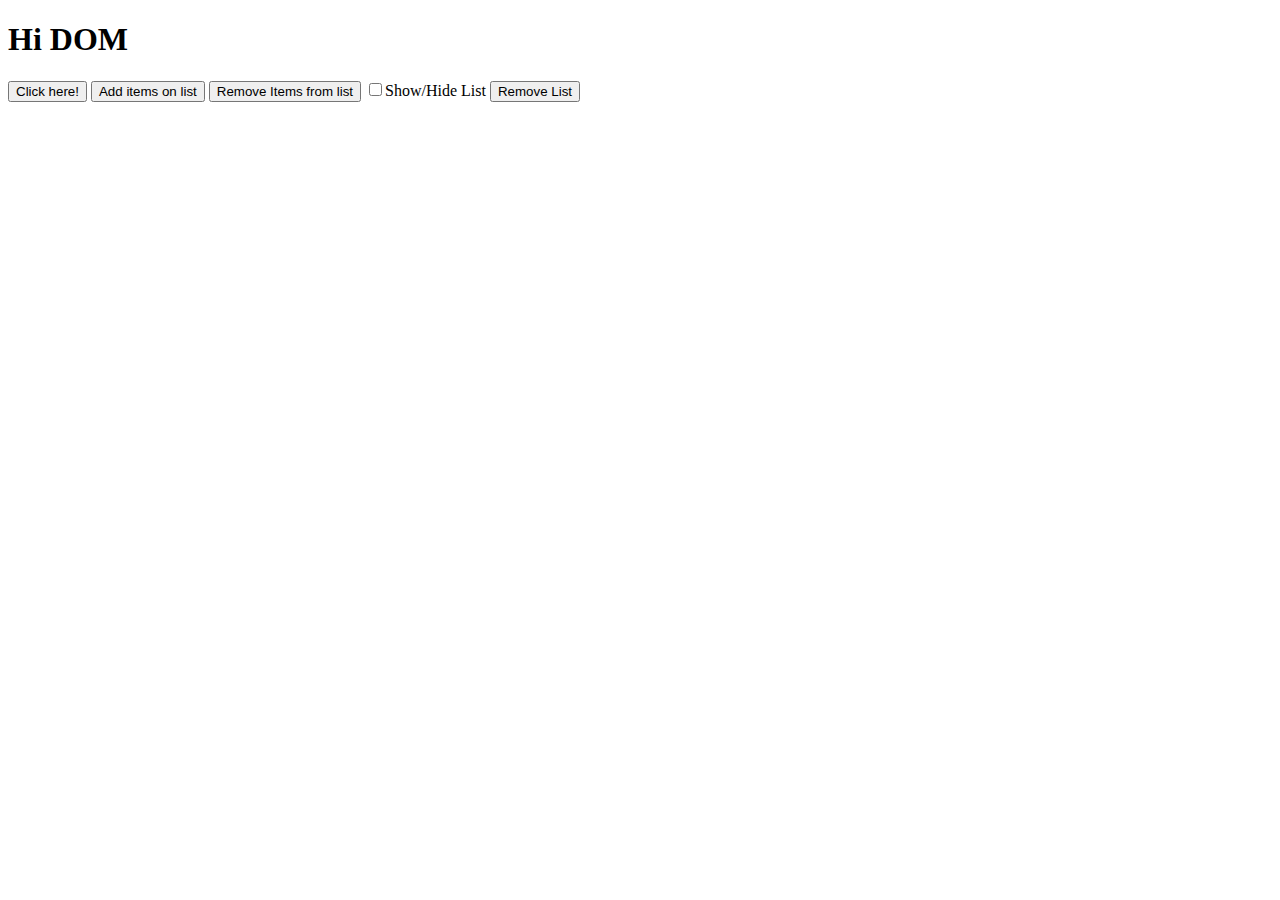
<file: index.html>
<!DOCTYPE html>
<html lang="en">
<head>
    <meta charset="UTF-8">
    <meta name="viewport" content="width=device-width, initial-scale=1.0">
    <title>DOM Manipulation</title>
</head>
<body>
    <h1 id="title">Hi DOM</h1>
  <button id="btn">Click here!</button>

  <button id="btnAdditems">Add items on list</button>
  <button id="btnRemoveItems">Remove Items from list</button>
  <input  type="checkbox" id="btnHideList">Show/Hide List
  <button id="btnRemoveList">Remove List</button>
  
  

  <ul id="ul">
</ul>



  <script src="script.js"></script>    
</body>
</html>
</file>
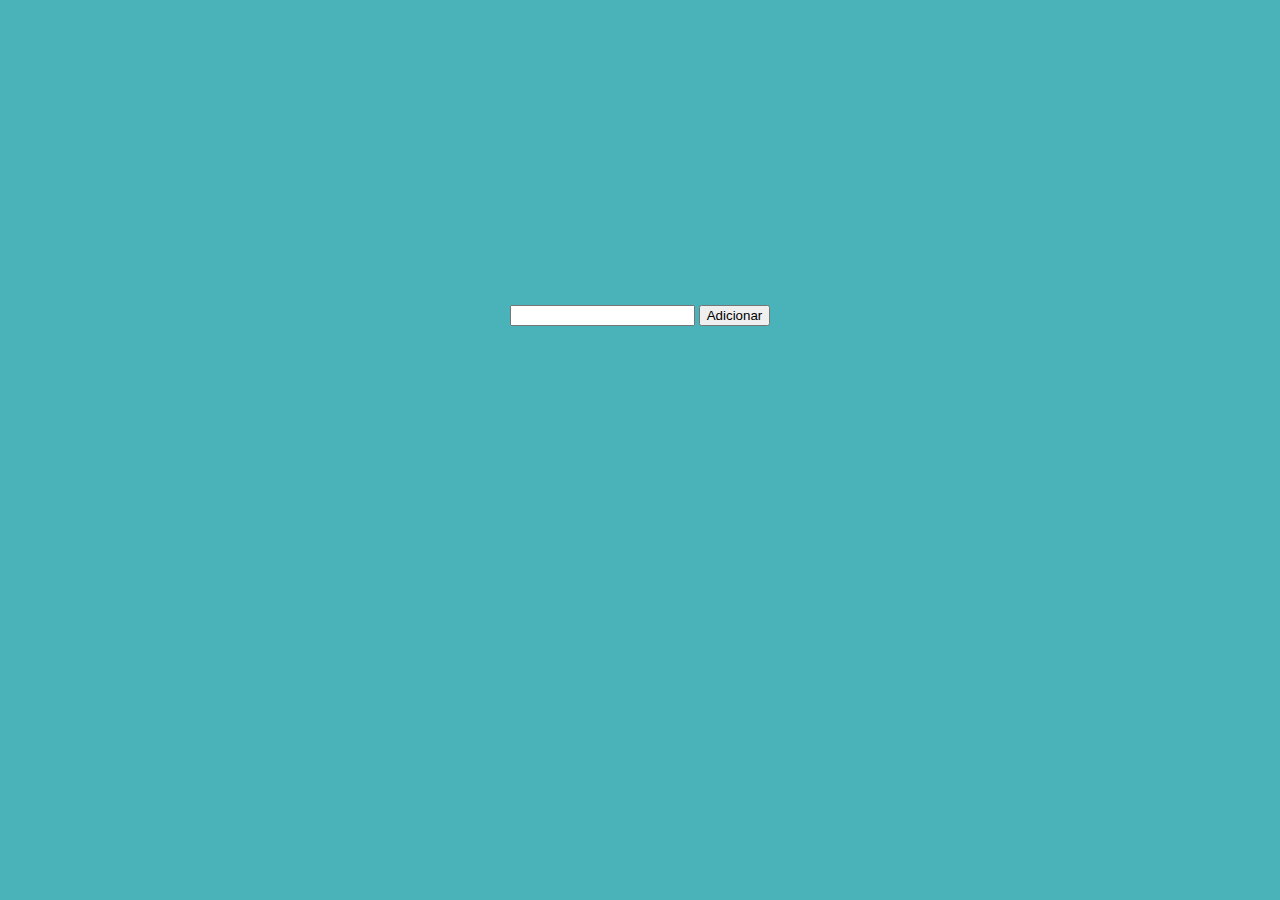
<file: lista/index.html>
<!DOCTYPE html>
<html lang="en">
<head>
    <meta charset="UTF-8">
    <meta name="viewport" content="width=device-width, initial-scale=1.0">
    <link rel="stylesheet" href="style.css">
    <title>Lista DOM</title>
</head>
<body>
    <div class="container">
        <input type="text" id="txt"> 
        <button id="addBtn">Adicionar</button>

        <ul id="ul">

        </ul>
    </div>

    <script src="script.js"></script>
</body>
</html>
</file>
<file: lista/style.css>
body{
    background-color:rgb(74, 178, 185);
    display: flex;
    justify-content: center;
    align-items: center;
    height: 70vh;
}
.txt{
    width: 500px;
}

#ul{
    padding: 0px;
}
.itemWrapper{
    background-color: rgb(99, 214, 223);
    flex-direction: column;

}

.liItem{
    display: flex;
	justify-content: space-between;
    gap: 3px;

}
</file>
